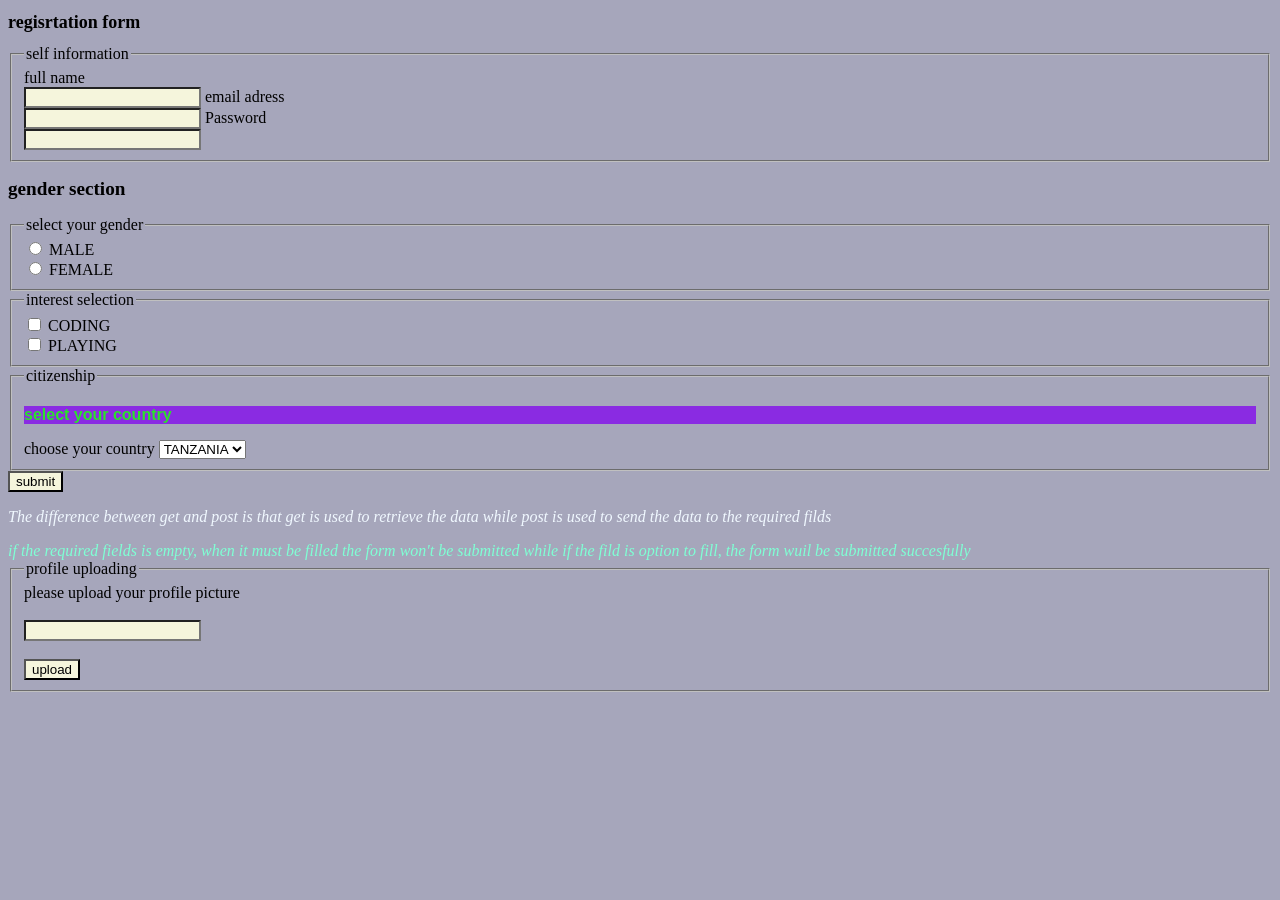
<file: form.html>
<!DOCTYPE html>
<head>
<title> regisrtation form</title>
<link rel="stylesheet" href="style.css">

</head>
<h1 style="font-size: large;"> regisrtation form</h1>
<body>
<form>
    <fieldset>
        <legend>self information</legend>
<label for ="firstname"> full name</label><br>
<input type="text" id ="firstname" name ="firstname"<br>
<label for = "email"> email adress</label><br>
<input type="text" id ="email" name = "email"<br>
<label for ="password"> Password</label><br>
<input type="number" id ="password" name="password"<br>
    </fieldset>
</form>

<h2 style="font-size: larger;"> gender section</h2>

<form>
    <fieldset>
        <legend> select your gender</legend>
    
    <input type="radio" id="gender" name="pgender" value ="MALE">
    <label for="gender">MALE</label><br>
    <input type="radio" id="female" name="pgender" value="FEMALE">
    <label for="gender">FEMALE</label><br>
    </fieldset>
</form>

<form>
    <fieldset>
        <legend> interest selection</legend>
   
<input type="checkbox" id="interest" name="pinterest" value="CODING">
<label for="interest">CODING</label><br>
<input type="checkbox" id="interest" name="pinterest" value="PLAYING">
<label for="interest">PLAYING</label><br>
 </fieldset>
</form>


<fieldset>
    <legend>citizenship</legend>

<h3 style="font-size: medium;"> select your country</h3>
<label for="menu"> choose your country</label>
<select id="menu" name="menu">
    <option value="option1"> TANZANIA</option>
    <option value="option2">KENYA</option>
    <option value="option3">RWANDA</option>
</select>
</fieldset>

<form>
    <input type="submit" value="submit"<br>
</form>

<p> The difference between get and post is that get is used to retrieve the data while post is used to send the data to the required filds</p>
<p3> if the required fields is empty, when it must be filled the form won't be submitted while if the fild is option to fill, the form wuil be submitted succesfully</p3>


<fieldset> 
    <legend>profile uploading</legend>

<form action="/upload" method="post" enctype="multipart/form-data">
    <label for="profilePicture"> please upload your profile picture</label><br><br>
    <input type="=file" id="profilePicture" name="profilePicture" accept="image/*"><br><br>
    <input type="submit" value="upload">

</form>
</fieldset>
</body>
</file>
<file: style.css>
.title{
    font-family: 'Times New Roman', Times, serif;
    color: aqua;
}

.h1{
    background-color: rgb(116, 98, 133);
    border-color: aqua;
    color: brown;
}

body{
    background-color: rgba(91, 91, 131, 0.541);
}

h3{
    font-family: Arial, Helvetica, sans-serif;
    font-size: 45;
    color: rgb(43, 226, 43);
    background-color: blueviolet;
}
p3{
    font-style: italic;
    color: aquamarine;
}
p{
    font-style: italic;
    color: aliceblue;
}
input{
    background-color: beige;
}
}
</file>
